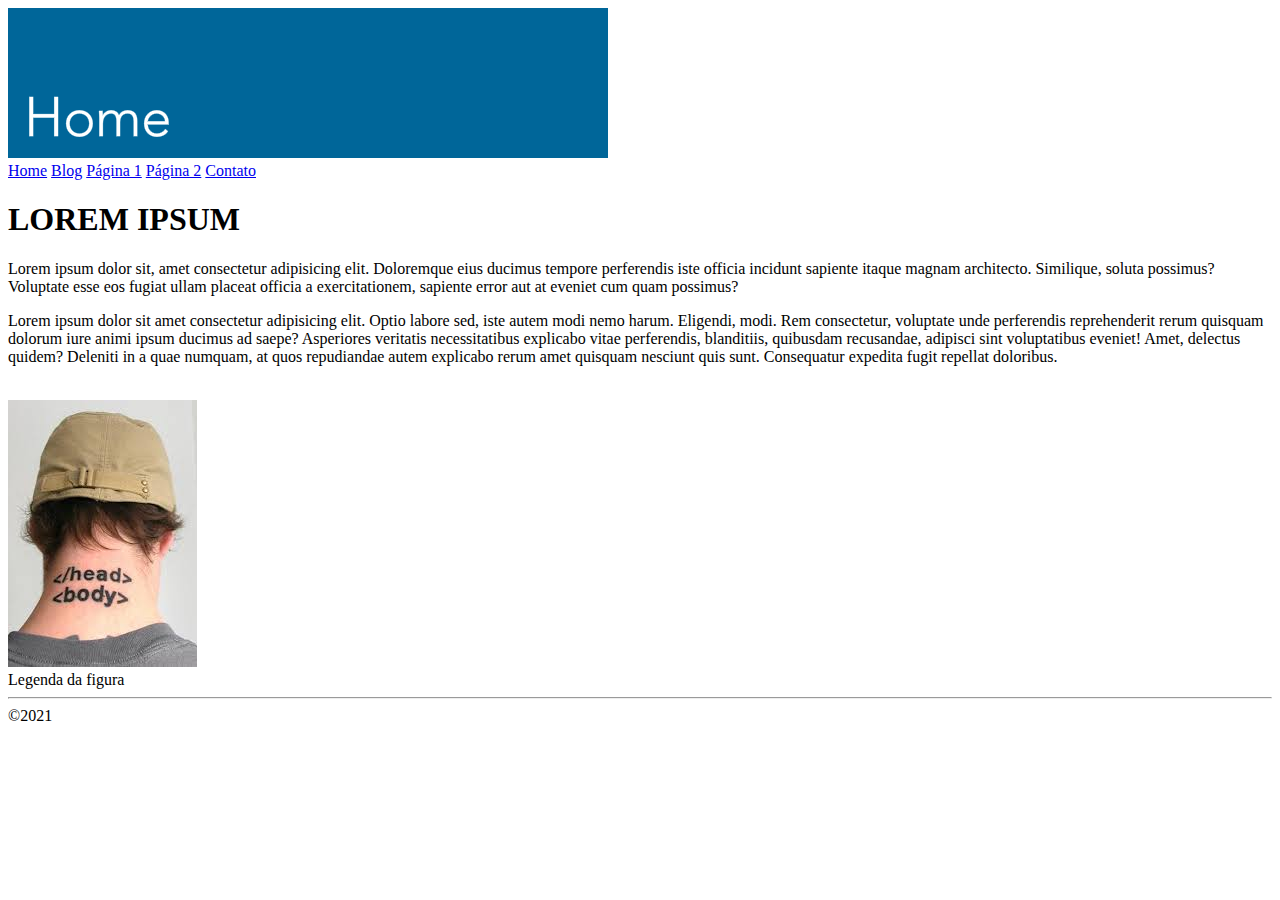
<file: aula02/exerc1/index.html>
<!DOCTYPE html>
<html>
    <head>
        <title>Home</title>
        <meta charset="utf-8"/>
    </head>
    <body>
   <img src="img/imagem0.png">
   <br>
   <a href="./index.html">Home</a>
   <a href="./assets/blog.html">Blog</a>
   <a href="./assets/pagina1.html">Página 1</a>
   <a href="./assets/pagina2.html">Página 2</a>
   <a href="./assets/contato.html">Contato</a>
   <br>

   <h1>LOREM IPSUM</h1>

   <p>Lorem ipsum dolor sit, amet consectetur adipisicing elit. Doloremque eius ducimus tempore perferendis iste officia incidunt sapiente itaque magnam architecto. Similique, soluta possimus? Voluptate esse eos fugiat ullam placeat officia a exercitationem, sapiente error aut at eveniet cum quam possimus?</p>

   <p>Lorem ipsum dolor sit amet consectetur adipisicing elit. Optio labore sed, iste autem modi nemo harum. Eligendi, modi. Rem consectetur, voluptate unde perferendis reprehenderit rerum quisquam dolorum iure animi ipsum ducimus ad saepe? Asperiores veritatis necessitatibus explicabo vitae perferendis, blanditiis, quibusdam recusandae, adipisci sint voluptatibus eveniet! Amet, delectus quidem? Deleniti in a quae numquam, at quos repudiandae autem explicabo rerum amet quisquam nesciunt quis sunt. Consequatur expedita fugit repellat doloribus.</p>
   <br>
   <img src="img/imagem5.jpeg">
   <br>
   Legenda da figura
   <hr/>
   <footer>©2021</footer>

    </body>
</html>
</file>
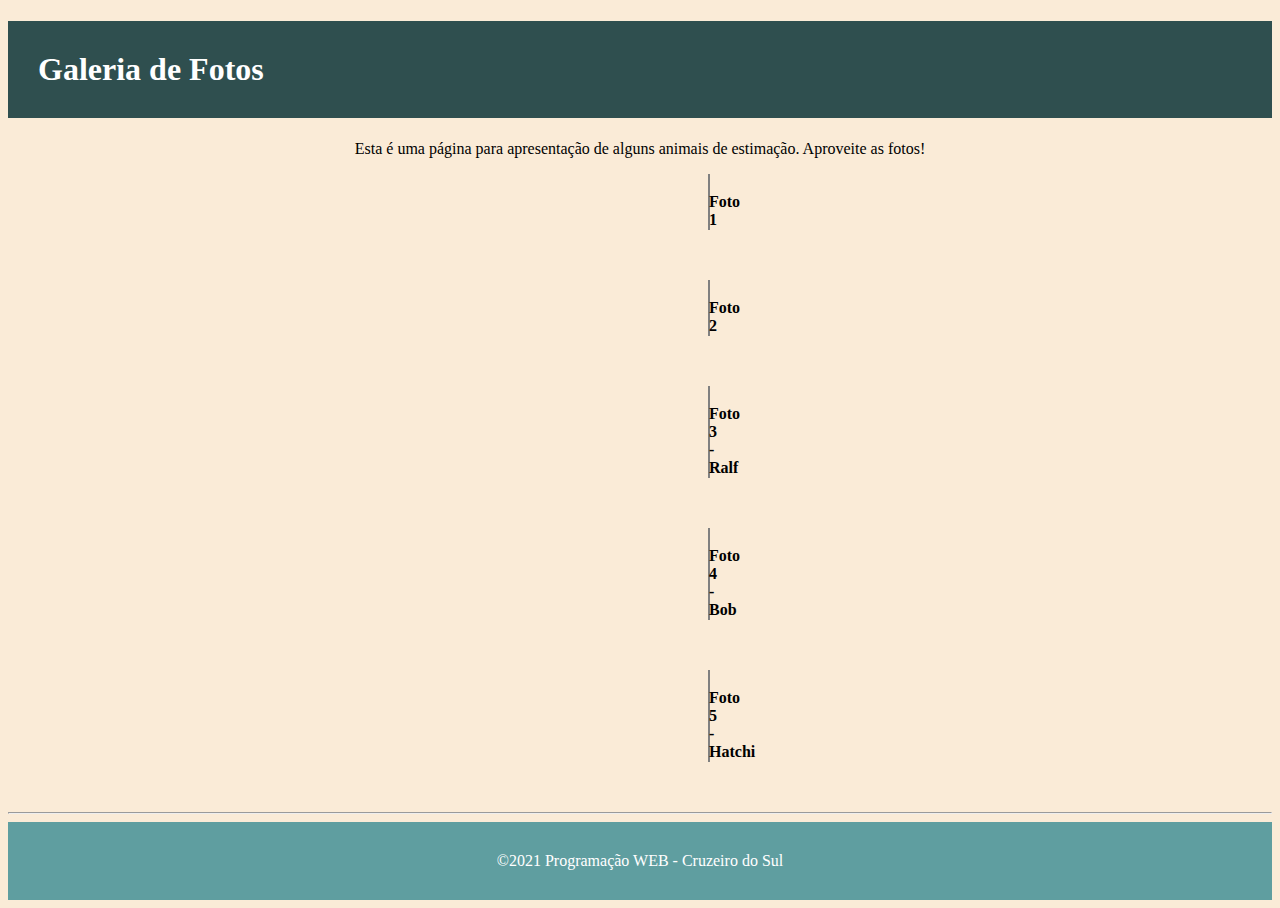
<file: aula02/exerc2/index.html>
<!DOCTYPE html>
<html lang="en">
<head>
    <meta charset="UTF-8">
    <meta http-equiv="X-UA-Compatible" content="IE=edge">
    <meta name="viewport" content="width=device-width, initial-scale=1.0">
    <title>Galeria de Fotos</title>
    <link rel="stylesheet" href="estilo.css"/>
</head>
<body>
    <header id="navbar">
        <h1>Galeria de Fotos</h1>
        <p>Esta é uma página para apresentação de alguns animais de estimação. Aproveite as fotos!</p>
    </header>
    <section class="flex">
        <div>
            <figure>
            <img src="./img/sample1.jpg" id="gato">
            <figcaption><strong>Foto 1</strong></figcaption>
            </figure>
        </div>
        <div>
            <figure>
            <img src="./img/sample2.jpg" id="gato">
            <figcaption><strong>Foto 2</strong></figcaption>
            </figure>
        </div>
        <div>
            <figure>
            <img src="./img/sample3.jpg" id="gato">
            <figcaption><strong>Foto 3 - Ralf</strong></figcaption>
            </figure>
        </div>
        <div>
            <figure>
            <img src="./img/sample4.jpg" id="gato">
            <figcaption><strong>Foto 4 - Bob</strong></figcaption>
            </figure>
        </div>
        <div>
            <figure>
            <img src="./img/sample5.jpg" id="gato">
            <figcaption><strong>Foto 5 - Hatchi</strong></figcaption>
            </figure>
        </div>
    </section>
<hr/>
<footer id="navend">©2021 Programação WEB - Cruzeiro do Sul</footer>
</body>
</html>
</file>
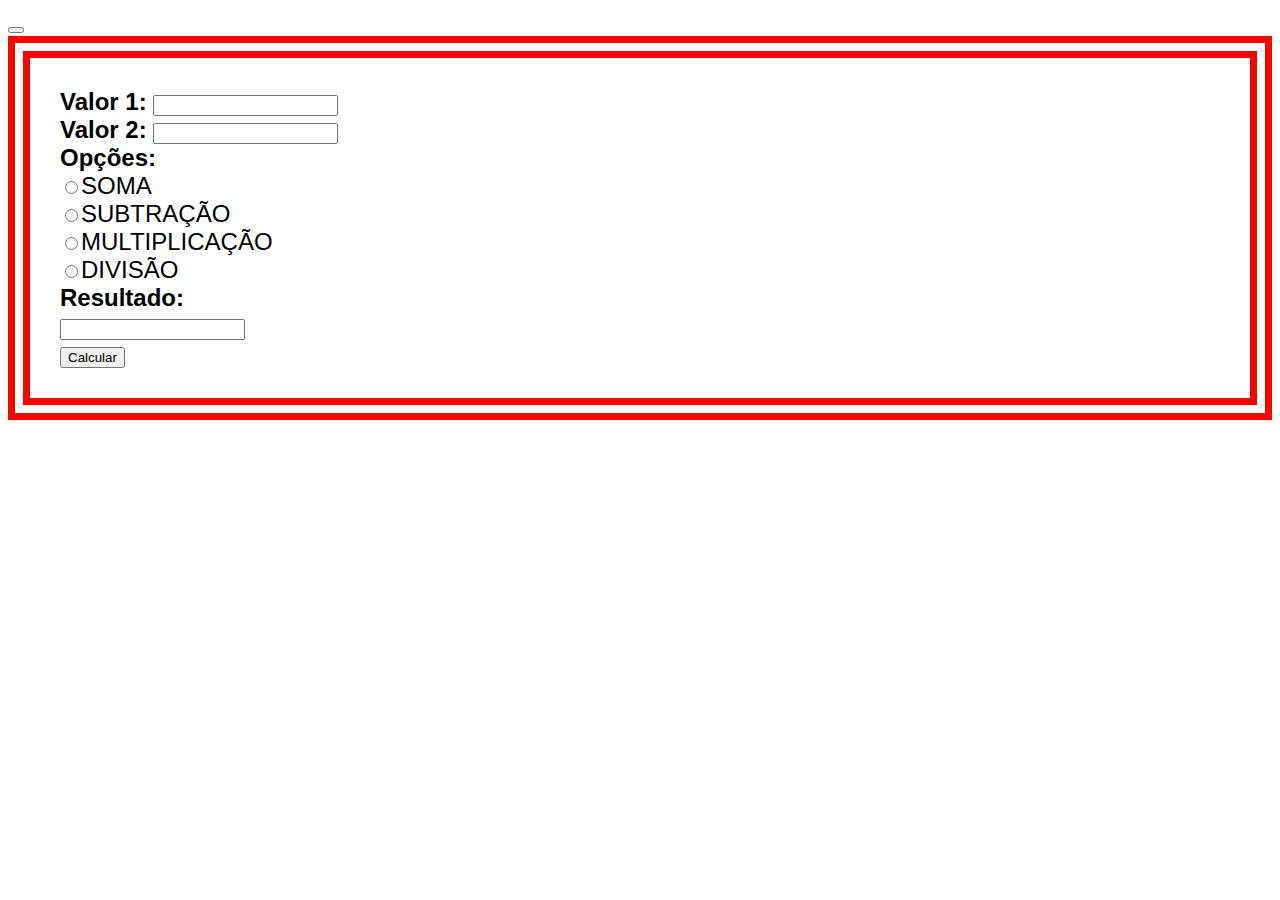
<file: aula02/exerc3/index.html>
<!DOCTYPE html>
<html lang="en">
<head>
    <meta charset="UTF-8">
    <meta http-equiv="X-UA-Compatible" content="IE=edge">
    <meta name="viewport" content="width=device-width, initial-scale=1.0">
    <title>Formulário</title>
    <link rel="stylesheet" href="estilo.css"/>
</head>
<body>
    <button id="RADIOBUTTON"></button>
    <form>
        <label for="nome"><strong>Valor 1:</strong></label>
        <input type="text" name="valor1">
        <br>
        <label for="email"><strong>Valor 2:</strong></label>
        <input type="text" name="valor2">
        <br>
        <label for="opcoes"><strong>Opções:</strong></label>
        <br>
        <input type="radio" name="opcoes" value="soma"/>SOMA
        <br>
        <input type="radio" nome="opcoes" value="subtracao"/>SUBTRAÇÃO
        <br>
        <input type="radio" nome="opcoes" value="multiplicacao"/>MULTIPLICAÇÃO
        <br>
        <input type="radio" nome="opcoes" value="divisao"/>DIVISÃO
        <br>
        <label for="resultado"><strong>Resultado:</strong></label>
        <br>
        <input type="text" name="resultado">
        <br>
        <button type="submit" id="RADIOBUTTON">Calcular</button>
    </form>
</body>
</html>
</file>
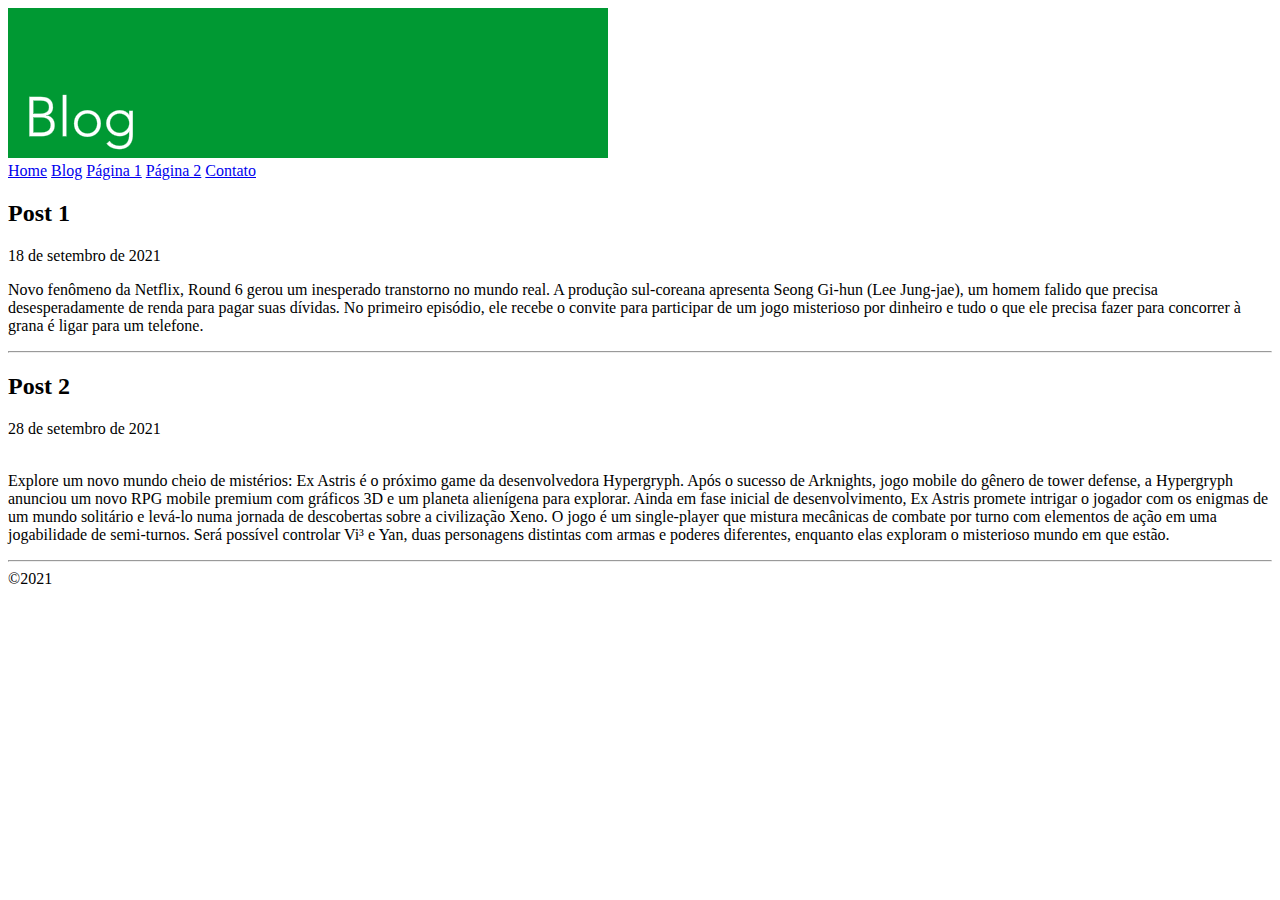
<file: aula02/exerc1/assets/blog.html>
<!DOCTYPE html>
<html lang="en">
<head>
    <meta charset="UTF-8">
    <meta http-equiv="X-UA-Compatible" content="IE=edge">
    <meta name="viewport" content="width=device-width, initial-scale=1.0">
    <title>Blog</title>
</head>
<body>
<img src="../img/imagem2.png">
<br>
<a href="../index.html">Home</a>
<a href="./blog.html">Blog</a>
<a href="./pagina1.html">Página 1</a>
<a href="./pagina2.html">Página 2</a>
<a href="./contato.html">Contato</a>
<br>

<h2>Post 1</h2>

<div>18 de setembro de 2021</div>

<p>Novo fenômeno da Netflix,  Round 6 gerou um inesperado transtorno no mundo real.

A produção sul-coreana apresenta Seong Gi-hun (Lee Jung-jae), um homem falido que precisa desesperadamente de renda para pagar suas dívidas. No primeiro episódio, ele recebe o convite para participar de um jogo misterioso por dinheiro e tudo o que ele precisa fazer para concorrer à grana é ligar para um telefone.</p>

<hr/>

<h2>Post 2</h2>

<div>28 de setembro de 2021</div>
<br>

<p>Explore um novo mundo cheio de mistérios: Ex Astris é o próximo game da desenvolvedora Hypergryph.

Após o sucesso de Arknights, jogo mobile do gênero de tower defense, a Hypergryph anunciou um novo RPG mobile premium com gráficos 3D e um planeta alienígena para explorar. Ainda em fase inicial de desenvolvimento, Ex Astris promete intrigar o jogador com os enigmas de um mundo solitário e levá-lo numa jornada de descobertas sobre a civilização Xeno.

O jogo é um single-player que mistura mecânicas de combate por turno com elementos de ação em uma jogabilidade de semi-turnos. Será possível controlar Vi³ e Yan, duas personagens distintas com armas e poderes diferentes, enquanto elas exploram o misterioso mundo em que estão.</p>

<hr/>
<footer>©2021</footer>

</body>
</html>
</file>
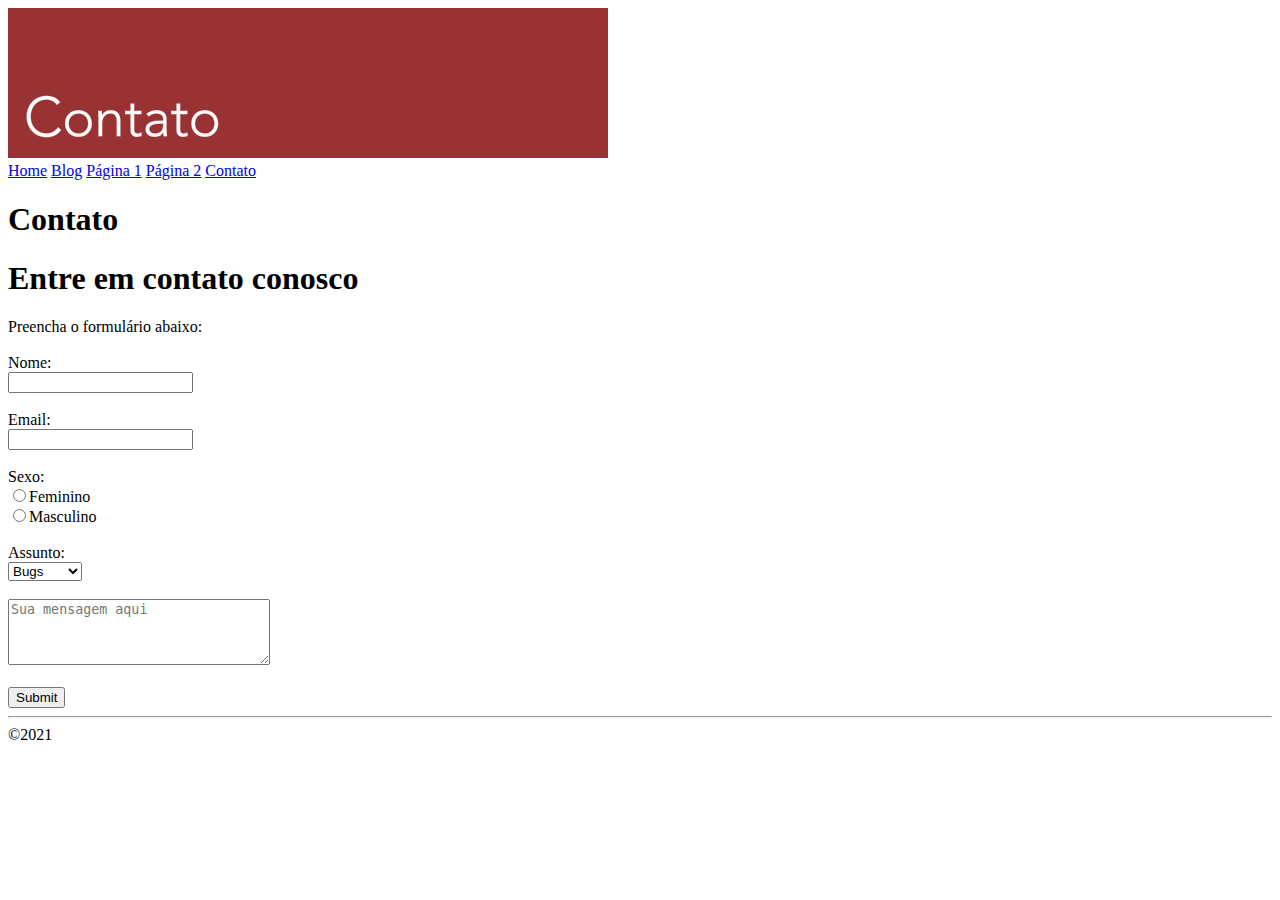
<file: aula02/exerc1/assets/contato.html>
<!DOCTYPE html>
<html lang="en">
<head>
    <meta charset="UTF-8">
    <meta http-equiv="X-UA-Compatible" content="IE=edge">
    <meta name="viewport" content="width=device-width, initial-scale=1.0">
    <title>Contato</title>
</head>
<body>
<img src="../img/imagem1.png">
<br>
<a href="../index.html">Home</a>
<a href="./blog.html">Blog</a>
<a href="./pagina1.html">Página 1</a>
<a href="./pagina2.html">Página 2</a>
<a href="./contato.html">Contato</a>
<br>

<h1>Contato</h1>

<h1>Entre em contato conosco</h1>

Preencha o formulário abaixo:
<br><br>

<label for="nome">Nome:</label><br>
<input type="text" name="nome">
<br><br>
<label for="email">Email:</label><br>
<input type="text" name="email">
<br><br>
<label for="campoSexo">Sexo:</label>
<br>
<input type="radio" name="campoSexo" value="fem"/>Feminino
<br>
<input type="radio" name="campoSexo" value="masc"/>Masculino
<br><br>
Assunto:
<br>
<select>
    <option value="bug">Bugs</option>
    <option value="blog">blog</option>
    <option value="home">home</option>
    <option value="pagina1">página 1</option>
    <option value="pagina2">página 2</option>
</select>
<br><br>
<textarea rows="4" cols="30" id="textao"
            placeholder='Sua mensagem aqui'>
</textarea>
<br><br>
<input type="submit"/>



<hr/>
<footer>©2021</footer>

</body>
</html>
</file>
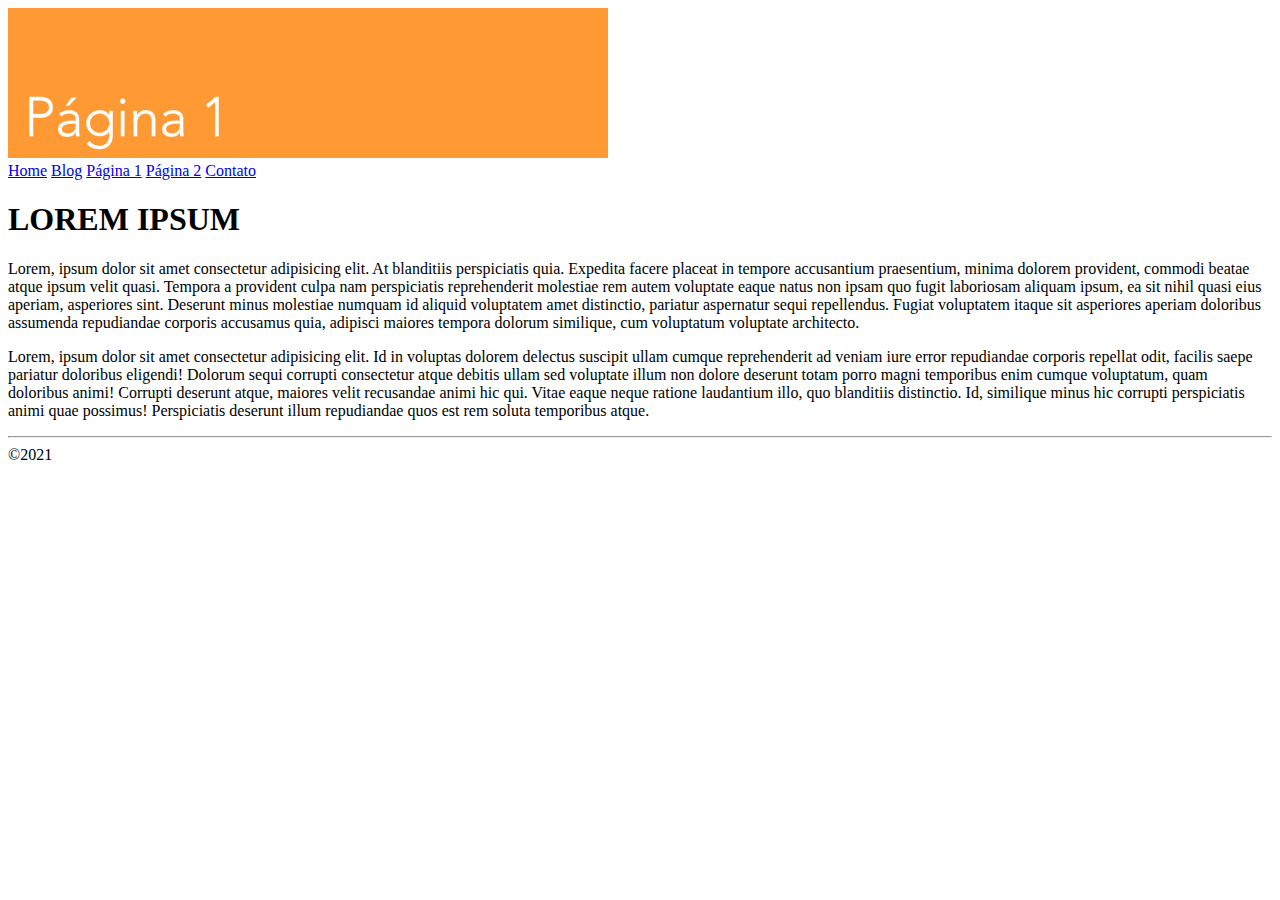
<file: aula02/exerc1/assets/pagina1.html>
<!DOCTYPE html>
<html lang="en">
<head>
    <meta charset="UTF-8">
    <meta http-equiv="X-UA-Compatible" content="IE=edge">
    <meta name="viewport" content="width=device-width, initial-scale=1.0">
    <title>Página 1</title>
</head>
<body>
<img src="../img/imagem3.png">
<br>
<a href="../index.html">Home</a>
<a href="./blog.html">Blog</a>
<a href="./pagina1.html">Página 1</a>
<a href="./pagina2.html">Página 2</a>
<a href="./contato.html">Contato</a>
<br>

<h1>LOREM IPSUM</h1>

<p>Lorem, ipsum dolor sit amet consectetur adipisicing elit. At blanditiis perspiciatis quia. Expedita facere placeat in tempore accusantium praesentium, minima dolorem provident, commodi beatae atque ipsum velit quasi. Tempora a provident culpa nam perspiciatis reprehenderit molestiae rem autem voluptate eaque natus non ipsam quo fugit laboriosam aliquam ipsum, ea sit nihil quasi eius aperiam, asperiores sint. Deserunt minus molestiae numquam id aliquid voluptatem amet distinctio, pariatur aspernatur sequi repellendus. Fugiat voluptatem itaque sit asperiores aperiam doloribus assumenda repudiandae corporis accusamus quia, adipisci maiores tempora dolorum similique, cum voluptatum voluptate architecto.</p>
 
<p>Lorem, ipsum dolor sit amet consectetur adipisicing elit. Id in voluptas dolorem delectus suscipit ullam cumque reprehenderit ad veniam iure error repudiandae corporis repellat odit, facilis saepe pariatur doloribus eligendi! Dolorum sequi corrupti consectetur atque debitis ullam sed voluptate illum non dolore deserunt totam porro magni temporibus enim cumque voluptatum, quam doloribus animi! Corrupti deserunt atque, maiores velit recusandae animi hic qui. Vitae eaque neque ratione laudantium illo, quo blanditiis distinctio. Id, similique minus hic corrupti perspiciatis animi quae possimus! Perspiciatis deserunt illum repudiandae quos est rem soluta temporibus atque.</p>


<hr/>
<footer>©2021</footer>

</body>
</html>
</file>
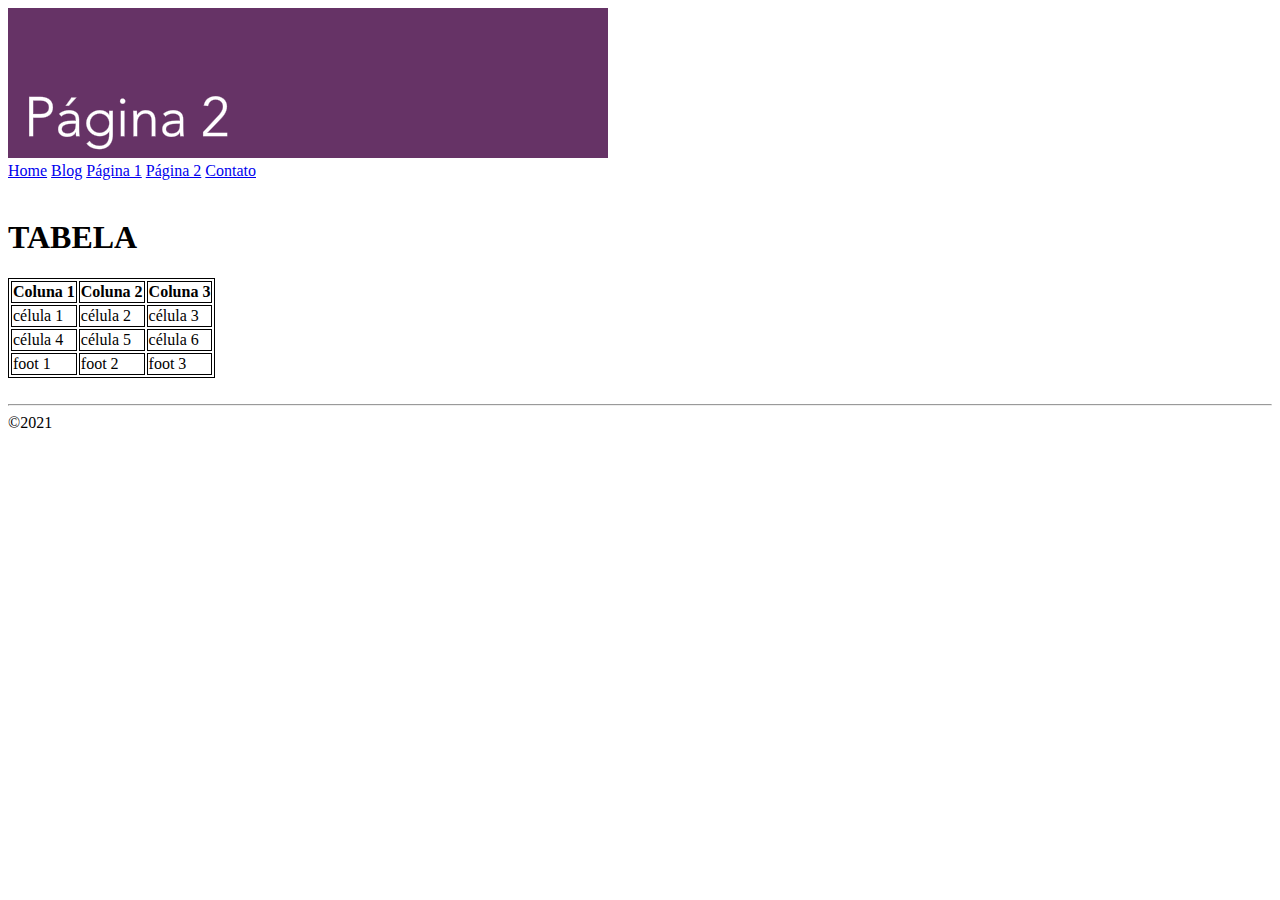
<file: aula02/exerc1/assets/pagina2.html>
<!DOCTYPE html>
<html>
    <head>
        <title>Blog</title>
        <meta charset="utf-8"/>
        <style>
            table, th, td {
                border: 1px solid black;
            }
        </style>
    </head>
    <body>
        
        <img src="../img/imagem4.png"/>
        
        <div>
            <a href="../index.html">Home</a>
            <a href="./blog.html">Blog</a>
            <a href="./pagina1.html">Página 1</a>
            <a href="./pagina2.html">Página 2</a>
            <a href="./contato.html">Contato</a>
        </div>
        <br>
        <h1>
            TABELA
        </h1>
        <table>
            <tr>
                <th>
                    Coluna 1
                </th>
                <th>
                    Coluna 2
                </th>
                <th>
                    Coluna 3
                </th>
            </tr>
            <tr>
                <td>
                    célula 1
                </td>
                <td>
                    célula 2
                </td>
                <td>
                    célula 3
                </td>
            </tr>
            <tr>
                <td>
                    célula 4
                </td>
                <td>
                    célula 5
                </td>
                <td>
                    célula 6
                </td>
            </tr>
            <tr>
                <td>
                    foot 1
                </td>
                <td>
                    foot 2
                </td>
                <td>
                    foot 3
                </td>
            </tr>
        </table>
        <br>
        <hr/>
        <footer>
            ©2021
        </footer>
    </body>
</html>
</file>
<file: aula02/exerc2/estilo.css>
body {
background-color:antiquewhite;
text-align:center;
}

h1 {
background-color:darkslategrey;
text-align:left;
color:white;

}

img {
align-items: center;
width: 95%;
height: 35%;
margin-top: 12px;
}

figure {
border:1px solid gray;
margin-left: 700px;
margin-right: 700px;
margin-bottom: 50px;
background-color: white;

}

footer {
background-color:cadetblue;
color: white;
}

#navbar h1 {
padding: 30px;
}

#navend {
padding: 30px;
}
</file>
<file: aula02/exerc3/estilo.css>
body {
font-family: Verdana, Geneva, Tahoma, sans-serif;
font-size: 18pt;


}

form {
border: 22px double red;
size: 400px;
padding: 30px;

}
</file>
